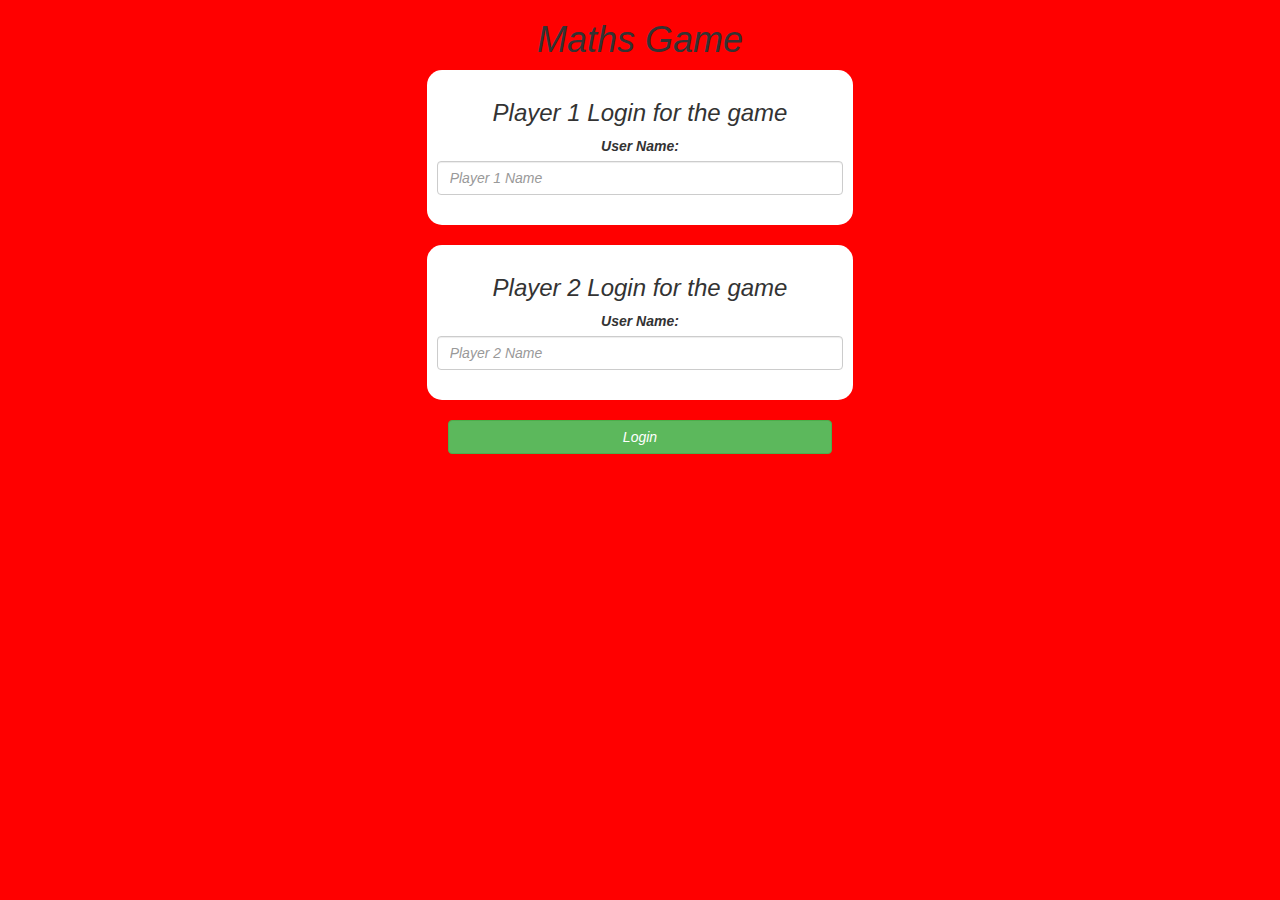
<file: index.html>
<!DOCTYPE html>
<html>

<head>
	<title>Maths Game</title>
	<link href="http://fonts.cdnfonts.com/css/magic-school-one" rel="stylesheet">
	<link href="http://fonts.cdnfonts.com/css/steel-soldier" rel="stylesheet">
	<meta name="viewport" content="width=device-width, initial-scale=1">
	<link rel="stylesheet" href="https://maxcdn.bootstrapcdn.com/bootstrap/3.4.0/css/bootstrap.min.css">
	<script src="https://ajax.googleapis.com/ajax/libs/jquery/3.4.1/jquery.min.js"></script>
	<script src="https://maxcdn.bootstrapcdn.com/bootstrap/3.4.0/js/bootstrap.min.js"></script>

	<link rel="stylesheet" type="text/css" href="style.css">

	<script src="game_login.js"></script>
</head>

<body>
	<center>
		<h1>Maths Game</h1>
		<div class="col-lg-4 col-sm-8 col-xs-11 login_div1">
			<h3>Player 1 Login for the game</h3> <label>User Name:</label> <input type="text" id="player1_name_input"
				class="form-control" placeholder="Player 1 Name"> <br>
		</div> <br>
		<div class="col-lg-4 col-sm-8 col-xs-11 login_div2">
			<h3>Player 2 Login for the game</h3> <label>User Name:</label> <input type="text" id="player2_name_input"
				class="form-control" placeholder="Player 2 Name"> <br>
		</div> <br>
		<button style="width: 30%;" class="btn btn-success" onclick="addusr()">Login</button>
	</center>
</body>

</html>
</file>
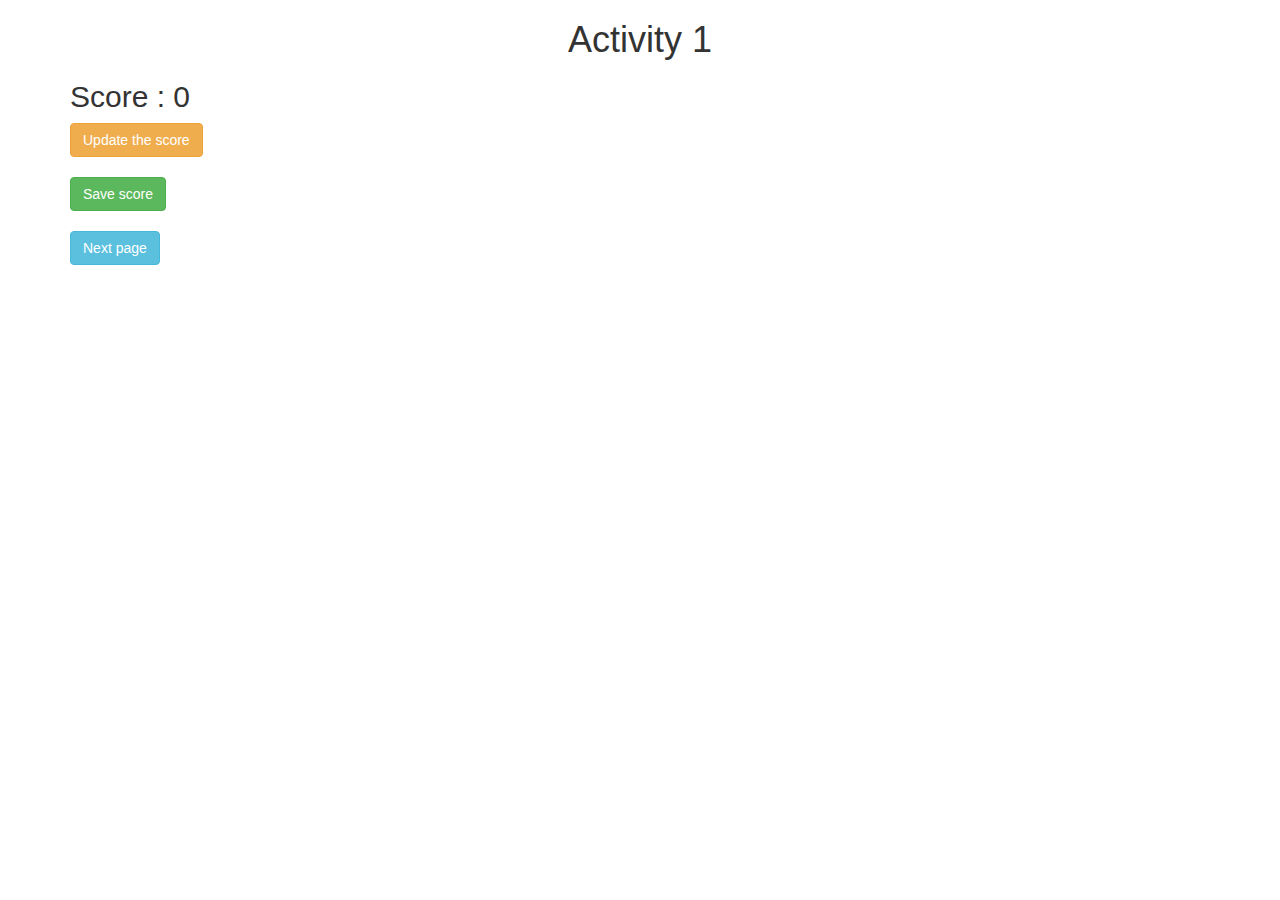
<file: activity_1.html>
<!DOCTYPE html>
<html>
<head>
	<title>Activity 1</title>

<meta name="viewport" content="width=device-width, initial-scale=1">
<link rel="stylesheet" href="https://maxcdn.bootstrapcdn.com/bootstrap/3.4.0/css/bootstrap.min.css">
<script src="https://ajax.googleapis.com/ajax/libs/jquery/3.4.1/jquery.min.js"></script>
<script src="https://maxcdn.bootstrapcdn.com/bootstrap/3.4.0/js/bootstrap.min.js"></script>
</head>
<body>

	<div class="container">
		<h1 style="text-align: center;">Activity 1</h1>
		<h2 id="score1">Score : 0</h2>
		<button class="btn btn-warning" onclick="updates1();">Update the score</button>
		<br>
		<br>

		<button class="btn btn-success" onclick="save1();">Save score</button>
		<br>
		<br>

		<button class="btn btn-info" onclick="next1();">Next page</button>
	</div>
	
<script src="activity1.js"></script>
</body>
</html>
</file>
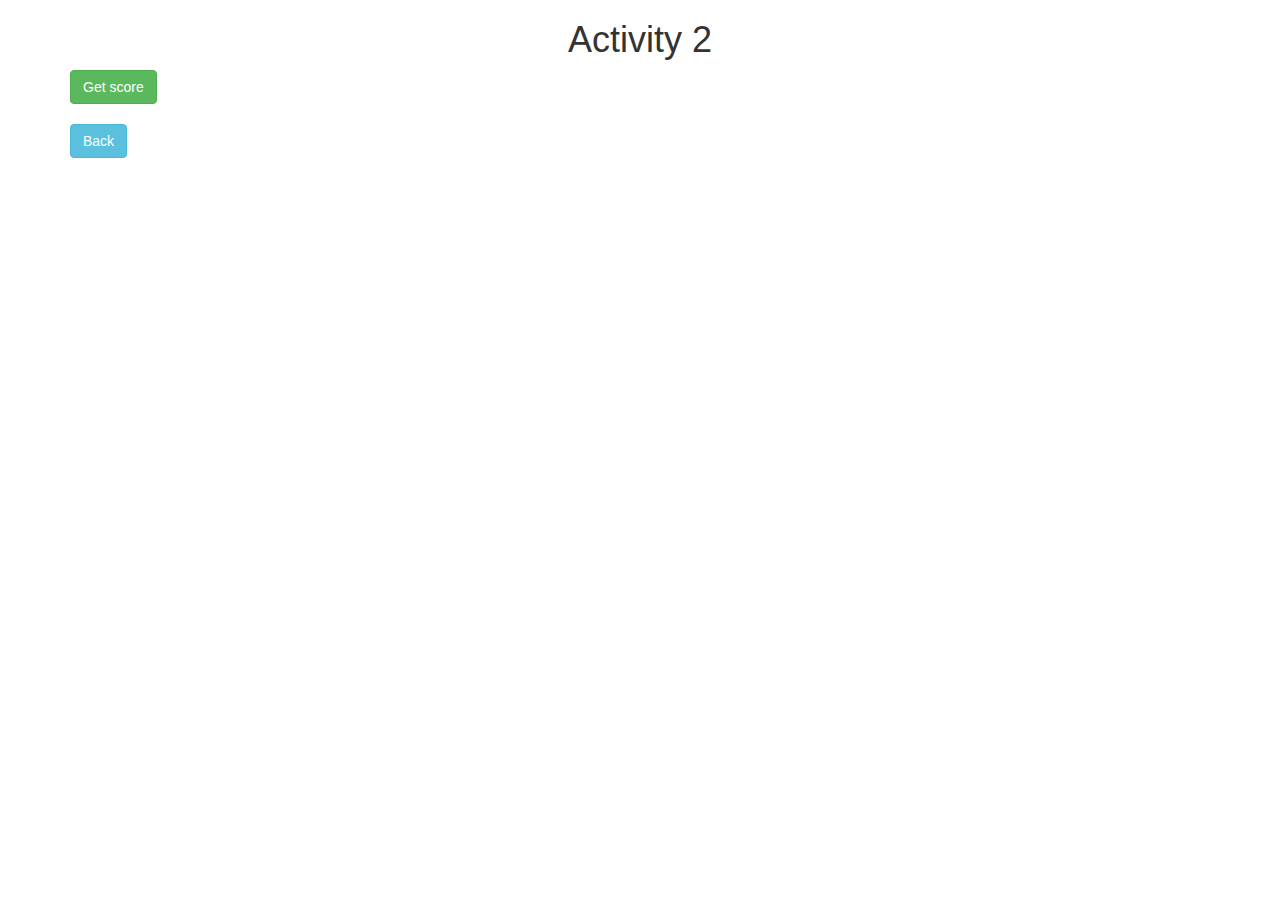
<file: activity_2.html>
<!DOCTYPE html>
<html>
<head>
	<title>Activity 2</title>
	
<meta name="viewport" content="width=device-width, initial-scale=1">
<link rel="stylesheet" href="https://maxcdn.bootstrapcdn.com/bootstrap/3.4.0/css/bootstrap.min.css">
<script src="https://ajax.googleapis.com/ajax/libs/jquery/3.4.1/jquery.min.js"></script>
<script src="https://maxcdn.bootstrapcdn.com/bootstrap/3.4.0/js/bootstrap.min.js"></script>
</head>
<body>

<div class="container">
	<h1 style="text-align: center;">Activity 2</h1>
	<div id="update"></div>
	<button class="btn btn-success" onclick="getscore()">Get score</button>
	<br>
	<br>
	<button class="btn btn-info" onclick="back()">Back</button>
</div>

<script src="activity2.js"></script>
</body>
</html>
</file>
<file: style.css>
body
{
	background: red;
	font-style: italic;
	font-family: 'Steel Soldier', sans-serif;
}

	.login_div1 , .login_div2
	{
		background: white;
		padding: 10px;
		float: none;
		border-radius: 15px;
	}


#player1_name , #player2_name
{
	display: inline-block;
	margin-left: 20px;
}
#word
{
	width: 60%;
}
#word_display
{
	letter-spacing: 5px;
}
#output
{
background: white;
border-radius: 10px;
border-top: 10px solid #AA4465;
padding: 10px;
float: none;
text-align: left;
}
</file>
